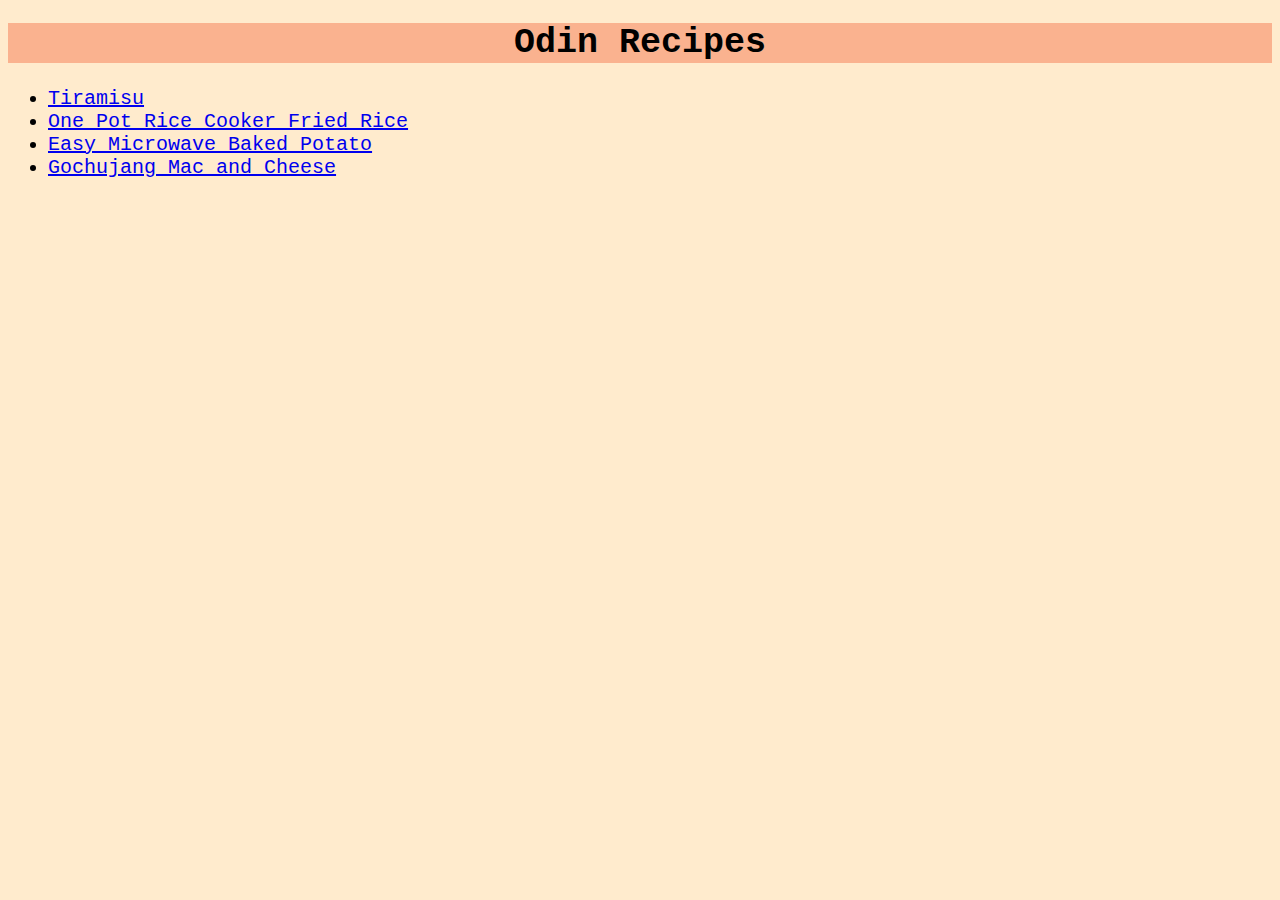
<file: index.html>
<!DOCTYPE html>
<html lang="en">
    <head>
        <meta charset="UTF-8">
        <title>Odin Recipes Project</title>
        <link rel="stylesheet" href="style.css">
    </head>

    <body>
        <h1>Odin Recipes</h1>
        <ul>
            <li><a href="recipes/tiramisu.html">Tiramisu</a></li>
            <li><a href="recipes/one-pot-rice-cooker-fried-rice.html">One Pot Rice Cooker Fried Rice</a></li>
            <li><a href="recipes/easy-microwave-baked-potato.html">Easy Microwave Baked Potato</a></li>
            <li><a href="recipes/gochujang-mac-and-cheese.html">Gochujang Mac and Cheese</a></li>
        </ul>

    </body>
</html>
</file>
<file: style.css>
* {
    font-family: "Courier New", "Times New Roman", sans-serif;
    font-size: 20px;
    background-color: blanchedalmond;
}

h1 {
    color: black;
    background-color: rgba(240, 66, 23, 0.342);
    text-align: center;
    font-size: 35px;
    font-weight: 700;
}

h2 {
    display: inline-block;
    block-size: 24px;
    margin-block: auto;
    background-color: rgba(248, 34, 77, 0.438);
}

ul {
    font-size: 20px;
}

img {
    height: 500px;
    width: auto;
    display: block;
    margin-left: auto;
    margin-right: auto;
}
</file>
